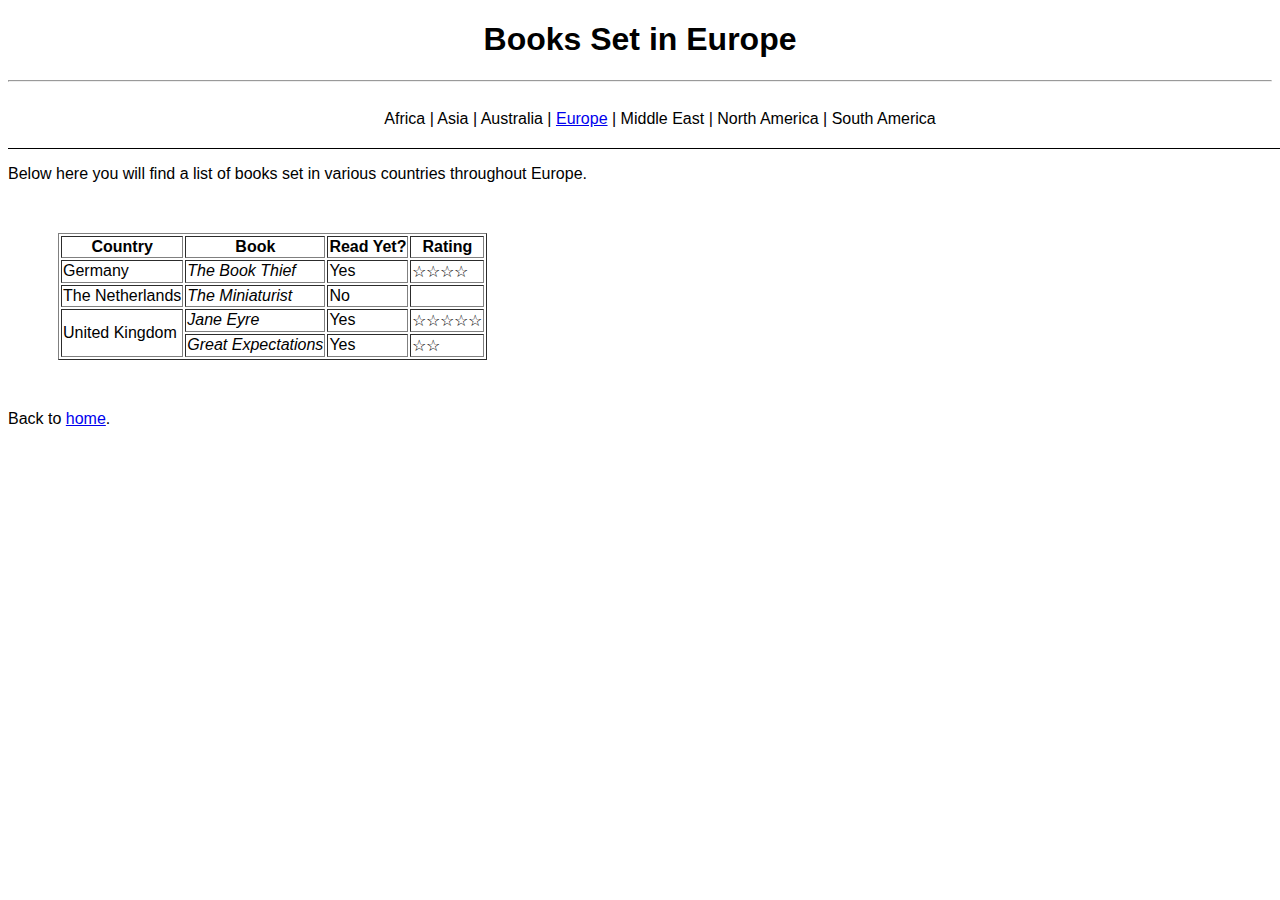
<file: europe.html>
<!DOCTYPE html>
<html>
<head>
  <title>Books Set in Europe</title>
  <link rel="stylesheet" href="styles.css">
</head>
<body class="europe-body">
  <h1>Books Set in Europe</h1>
  <hr>
  <section id="geo-map">
  Africa | Asia | Australia | <a href="europe.html">Europe</a> | Middle East | North America | South America
</section>
  <p>Below here you will find a list of books set in various countries throughout Europe.</p>
  <section>

  <table border="1">
    <tr>
      <th>Country</th>
      <th>Book</th>
      <th>Read Yet?</th>
      <th>Rating</th>
    </tr>
    <tr>
      <td>Germany</td>
      <td><i>The Book Thief</i></td>
      <td>Yes</td>
      <td>&#9734;&#9734;&#9734;&#9734;</td>
    </tr>
    <tr>
      <td>The Netherlands</td>
      <td><i>The Miniaturist</i></td>
      <td>No</td>
      <td>&nbsp;</td>
    </tr>
    <tr>
      <td rowspan="2">United Kingdom</td>
      <td><i>Jane Eyre</i></td>
      <td>Yes</td>
      <td>&#9734;&#9734;&#9734;&#9734;&#9734;</td>
    </tr>
    <tr>
      <td><i>Great Expectations</i></td>
      <td>Yes</td>
      <td>&#9734;&#9734;</td>
    </tr>


  </table>
</section>
<footer> Back to <a href="index.html">home</a>.</footer>
</body>
</html>
</file>
<file: styles.css>
body.home-body {
  background-color: #defcf1
}

body.europe-body {
  background-image: url("https://source.unsplash.com/kO1G3neRA2o/1600x900");
  }

h1, h2 {
  font-family: Copperplate Gothic Light, sans-serif;
  text-align: center

}
p {
  font-family: Century Gothic, sans-serif;}

ul {
  font-family: Century Gothic, sans-serif;
}

i {
    font-family: Century Gothic, sans-serif;
}
footer {
    font-family: Century Gothic, sans-serif;
}
table {
  font-family: Century Gothic, sans-serif;
  margin: 50px;
}

a:visited {
    color: green;
}
a:hover {
    color: orange;
}

hr {
    display: block;
    margin-top: 0.5em;
    margin-bottom: 0.5em;
    margin-left: auto;
    margin-right: auto;
    border-style: inset;
    border-width: 1px;
}
section#geo-map {
  font-family: Century Gothic, sans-serif;
  position: static;
  top: 0px;
  right: 0px;
  text-align: center;
  width: 100%;
  border-bottom: 1px solid black;
  padding: 20px;
}

@media screen and (max-width: 500px) {
  h1, h2 {
    font-size: 2em;
  }
}
</file>
